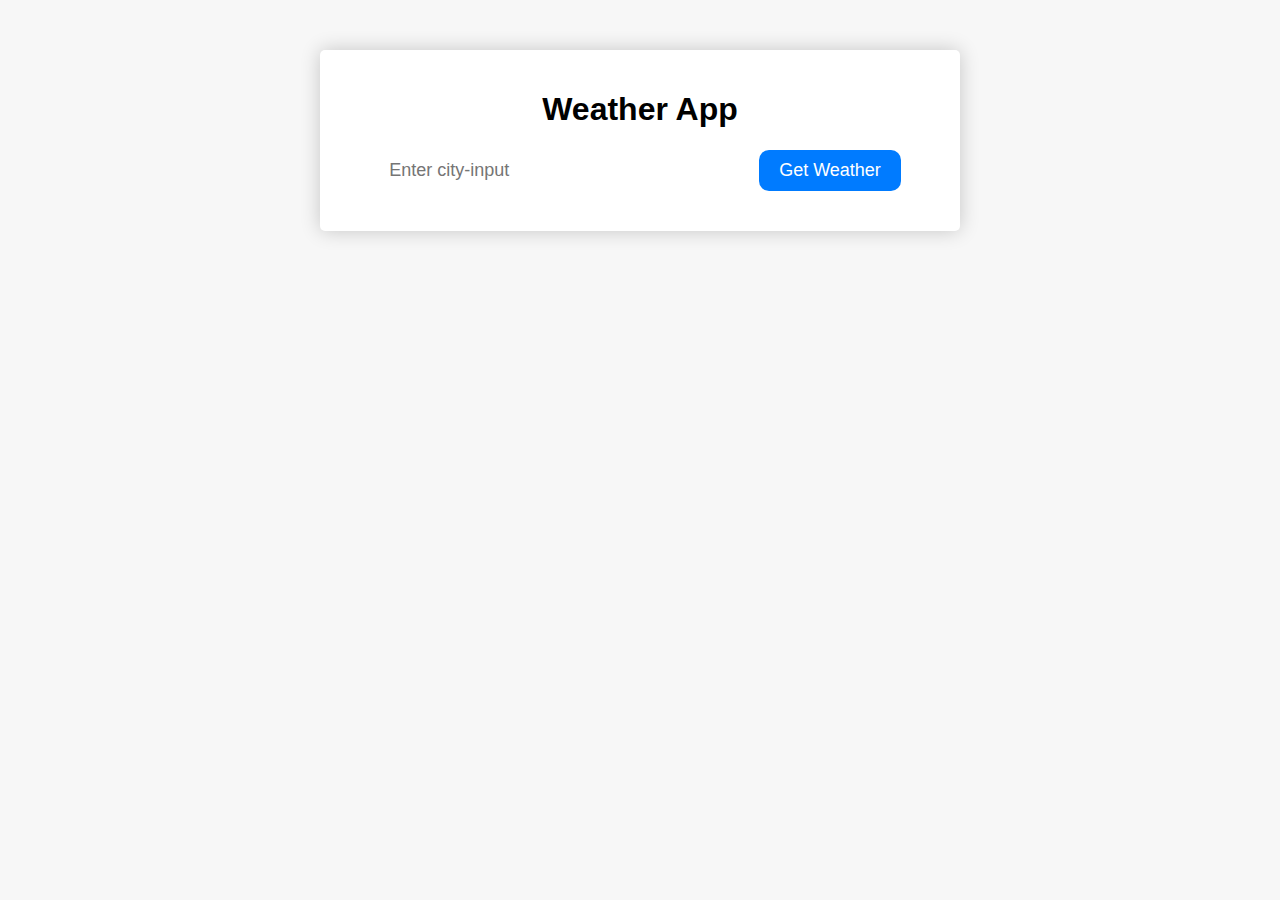
<file: project-24/weather/index.html>
<!DOCTYPE html>
<html lang="en">
<head>
    <meta charset="UTF-8">
    <meta name="viewport" content="width=device-width, initial-scale=1.0">
    <title>Weather app</title>
    <link rel="stylesheet" href="style.css">
</head>
<body>
    <div class="container">
        <h1>Weather App</h1>
         <form >
            <input type="text" id="city-input" placeholder="Enter city-input">
            <input type="submit" value="Get Weather">
         </form>
         <div id="weather-data">
            <div class="icon">
                <!-- <img src="http://openweathermap.org/img/wn/01d.png" alt="weather icon"> -->
            </div>
            <div class="temperature">
                <!-- 22℃ -->
            </div>
            <div class="description">
                <!-- Sunny -->
            </div>
            <div class="details">
                <!-- <div>Feels like:     24℃ </div>
                <div>Humidity:     40% </div>
                <div>Wind Speed:   5 m/s   </div> -->
            </div>
           
         </div>
    </div>
    


    <script src="app.js"></script>
</body>
</html>
</file>
<file: project-24/weather/style.css>
body{
    margin: 0;
    padding: 0;
    box-sizing: border-box;
    font-family: "montserrat", sans-serif;
    background-color: #f7f7f7;

}

.container{
    background-color: #ffff;
    box-shadow: 0 0 20px rgba(0, 0, 0, .2);
    margin: 0 auto;
    margin-top: 50px;
    text-align: center;
   
    max-width: 600px;
    border-radius: 5px;
    padding: 20px ;
}


form{
    display: flex;
    justify-content: center;
    align-items: center;
    margin-bottom: 20px;

}

form input[type="text"]{
padding: 10px;
border: none;
outline: none;
font-size: 18px;
width: 60%;



}

form input[type= "submit"]{
    background-color: #007bff;
color: #fff;
border: none;
padding: 10px 20px;
border-radius: 10px;
font-size: 18px;
cursor: pointer;
outline: none;
transition: background-color .3s ease;

}


form input[type="submit"]:hover{
background-color: #0062cc;

}

.icon img{
    width: 100px;
    height: 100px;
    background-size: contain;
    background-repeat: no-repeat;
    background-position: center center;
    

}

.temperature{
    font-size: 48px;
    font-weight: bold;
    margin: 20px 0;

}
.description{
    font-size: 24px;
    margin-bottom: 20px;

}

.details{
    display: flex;
    justify-content: center;
    align-items: center;
    flex-wrap: wrap;

}

.details > div{
    padding: 20px;
    background-color: #f1f1f1;
    margin: 10px;
    flex: 1;
    border-radius: 5px;
    text-align: center;
    min-height: 45px;

}

@media(max-width: 768px){
    form{
        flex-direction: column;

    }
    form input[type="text"]{
        width: 100%;
        margin-bottom: 10px;
        
    }
}
</file>
